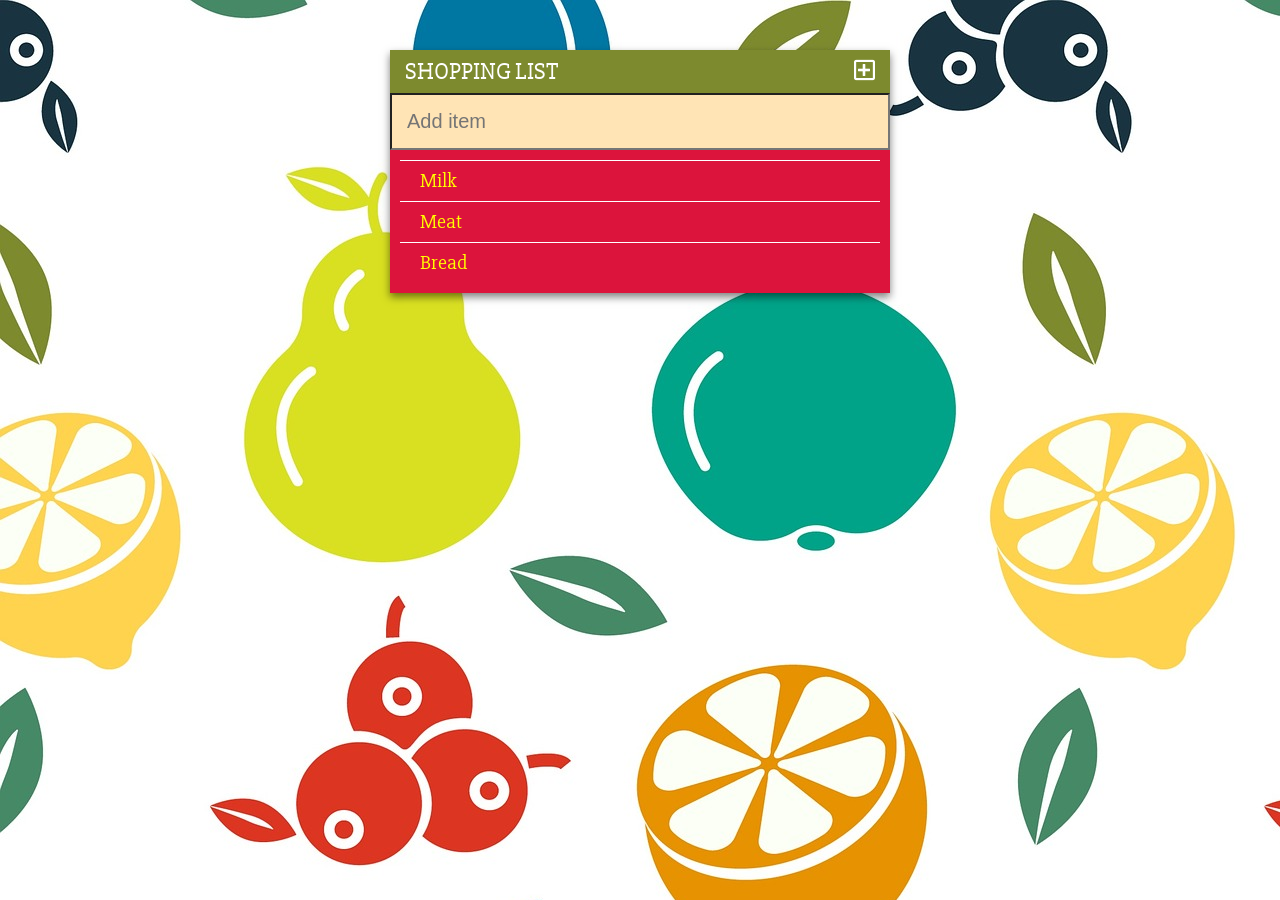
<file: index.html>
<!DOCTYPE html>
<html>
<head>
	<title>Shopping List</title>
	<link rel="stylesheet" type="text/css" href="css/style.css">
	<script src="https://ajax.googleapis.com/ajax/libs/jquery/3.5.1/jquery.min.js"></script>
	<link href="https://fonts.googleapis.com/css2?family=Adamina&family=Noto+Sans+JP&family=Slabo+27px&display=swap" rel="stylesheet">
	<link rel="stylesheet" href="https://use.fontawesome.com/releases/v5.8.2/css/all.css" integrity="sha384-oS3vJWv+0UjzBfQzYUhtDYW+Pj2yciDJxpsK1OYPAYjqT085Qq/1cq5FLXAZQ7Ay" crossorigin="anonymous">
</head>
<body>

<div id="shoppingList">
	<h2>Shopping List<span><i class="far fa-plus-square"></i>

</span></h2>
	<input type="text" placeholder="Add item">
	<ul>
		<li>Milk <span><i class="far fa-trash-alt"></i></span> </li>
		<li>Meat <span><i class="far fa-trash-alt"></i></span> </li>
		<li>Bread <span><i class="far fa-trash-alt"></i></span> </li>
	</ul>
</div>


<script type="text/javascript" src="js/shoppingList.js"></script>
</body>
</html>
</file>
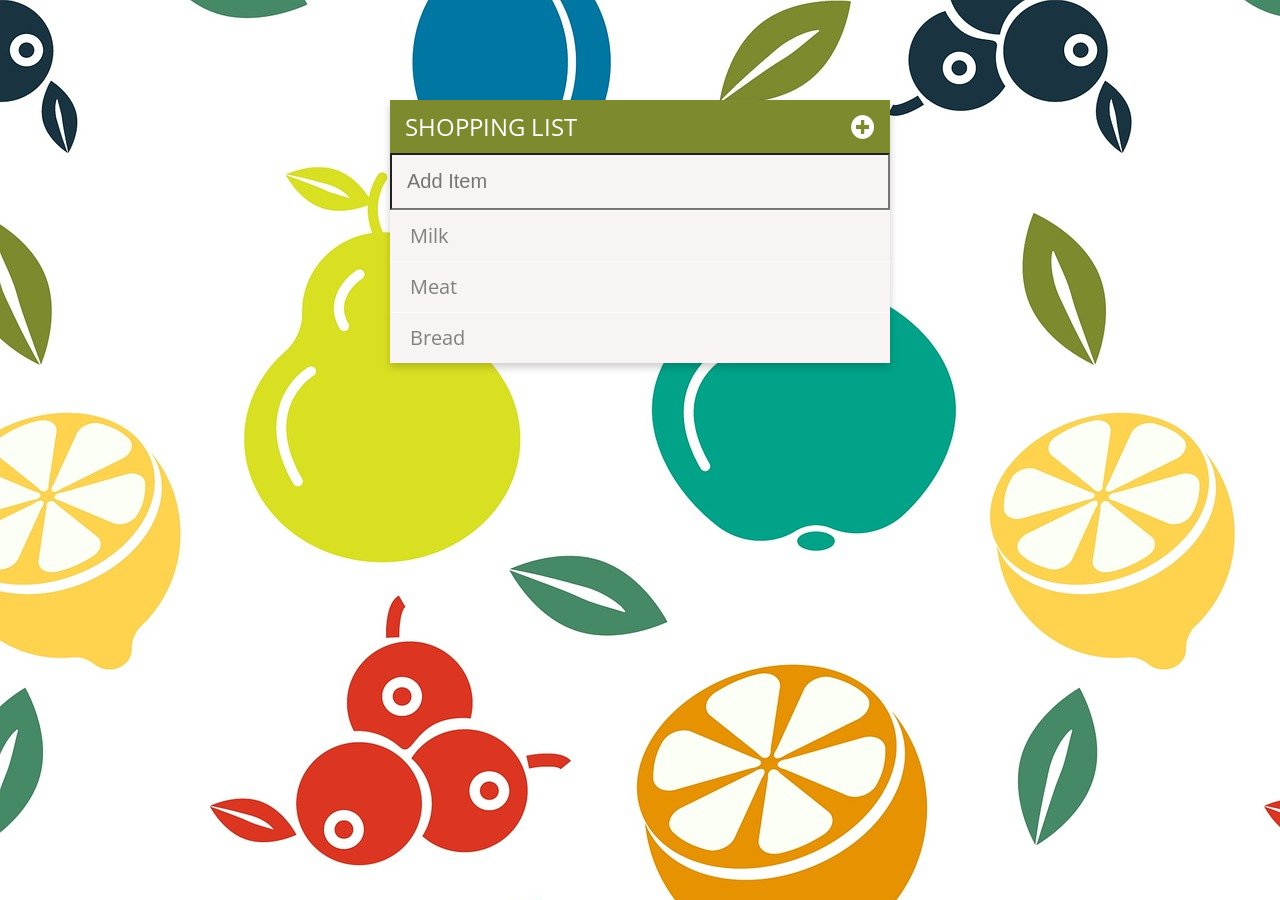
<file: original/ShoppingList/index.html>
<!DOCTYPE html>
<html>
<head>
	<title>Shopping List</title>
	<link rel="stylesheet" type="text/css" href="css/style.css">
	<link href="https://fonts.googleapis.com/css?family=Open+Sans" rel="stylesheet">
	<link rel="stylesheet" href="https://use.fontawesome.com/releases/v5.8.2/css/all.css" integrity="sha384-oS3vJWv+0UjzBfQzYUhtDYW+Pj2yciDJxpsK1OYPAYjqT085Qq/1cq5FLXAZQ7Ay" crossorigin="anonymous">
	<script src="https://ajax.googleapis.com/ajax/libs/jquery/3.4.0/jquery.min.js"></script> 
</head>
<body>
 
 <div id="shopping-list">
 	<h2>Shopping List<span><i class="fas fa-plus-circle"></i></span></h2>
 	<input type="text" placeholder="Add Item">
 	<ul>
 		<li>Milk<span><i class="fas fa-backspace"></i></span></li>
 		<li>Meat<span><i class="fas fa-backspace"></i></span></li>
 		<li>Bread<span><i class="fas fa-backspace"></i></span></li>
 	</ul>
 </div>
 
<script type="text/javascript" src="js/shopping-list.js"></script>
</body>
</html>
</file>
<file: css/style.css>
.done {
	color: rgb(189, 183, 107);
	text-decoration: line-through;
}

#shoppingList {
	background: #DC143C;
	width: 500px;
	margin: 50px auto;
	box-shadow: 0 4px 8px 0 rgba(0,0,0,0.5);
	transition: 0.3s;
}

#shoppingList:hover {
	box-shadow: 0 8px 16px 0 rgba(0,0,0,0.5);
}

body {
	background-image: url(../images/fruit.jpg);
	font-family: 'Adamina', serif;
	font-family: 'Noto Sans JP', sans-serif;
	font-family: 'Slabo 27px', serif;
}

h2{
	background: #7D8A2E;
	margin: 0;
	padding: 7px 15px;
	color: white;
	text-transform: uppercase;
	font-weight: normal;
	
}

li {
	color: rgb(255, 255, 0);
	border-top: 1px solid white;
	height: 40px;
	line-height: 40px;
	font-size: 20px;
	padding-left: 20px;
}

ul {
	list-style: none;
	margin: 0;
	padding: 10px;
}

input {
	font-size: 20px;
	background-color: Moccasin;
	width: 100%;
	padding: 15px;
	box-sizing: border-box;
	color: #7D8A2E;
}

li span {
	color: rgb(255,255,0);
	float: right;
	height: 40px;
	width: 0;
	text-align: center;
	background: #7D8A2E;
	opacity: 0;
	transition: 0.5s;

}

input:focus {
	background: white;
	border: 2px solid #7D8A2E;
	outline: none;
}

li:hover span {
	width: 40px;
	opacity: 1;

}

h2 span {
	float: right;
}
</file>
<file: original/ShoppingList/css/style.css>
.done {
	color: #b5b5b5;
	text-decoration: line-through;
}

#shopping-list {
	background: #f9f4f4;
	width: 500px;
	margin: 100px auto;
	box-shadow: 0 4px 8px 0 rgba(0,0,0,0.2);
  	transition: 0.3s;
}

#shopping-list:hover {
  box-shadow: 0 8px 16px 0 rgba(0,0,0,0.2);
}

body {
	background-image: url('../images/fruit.jpg');
	font-family: 'Open Sans', sans-serif;
}

h2 {
	background: #7D8A2E;
	margin: 0;
	padding: 10px 15px;
	color: white;
	text-transform: uppercase;
	font-weight: normal;
}

ul {
	list-style: none;
	margin: 0;
	padding: 0;
}

li {
	border-top: 1px solid white;
	color: gray;
	height: 50px;
	line-height: 50px;
	font-size: 20px;
	padding-left: 20px;
}

input {
	font-size: 20px;
	background-color: #f9f4f4;
	width: 100%;
	padding: 15px;
	box-sizing: border-box;
	color: #7D8A2E;
}

input:focus {
	background: white;
	border: 2px solid #7D8A2E;
	outline: none;
}

li span {
	float: right;
	background: red;
	height: 50px;
	width: 0;
	text-align: center;
	color: white;
	opacity: 0;
	transition: 0.3s;
}

li:hover span {
	width: 50px;
	opacity: 1;
}

h2 span {
	float: right;
}
</file>
